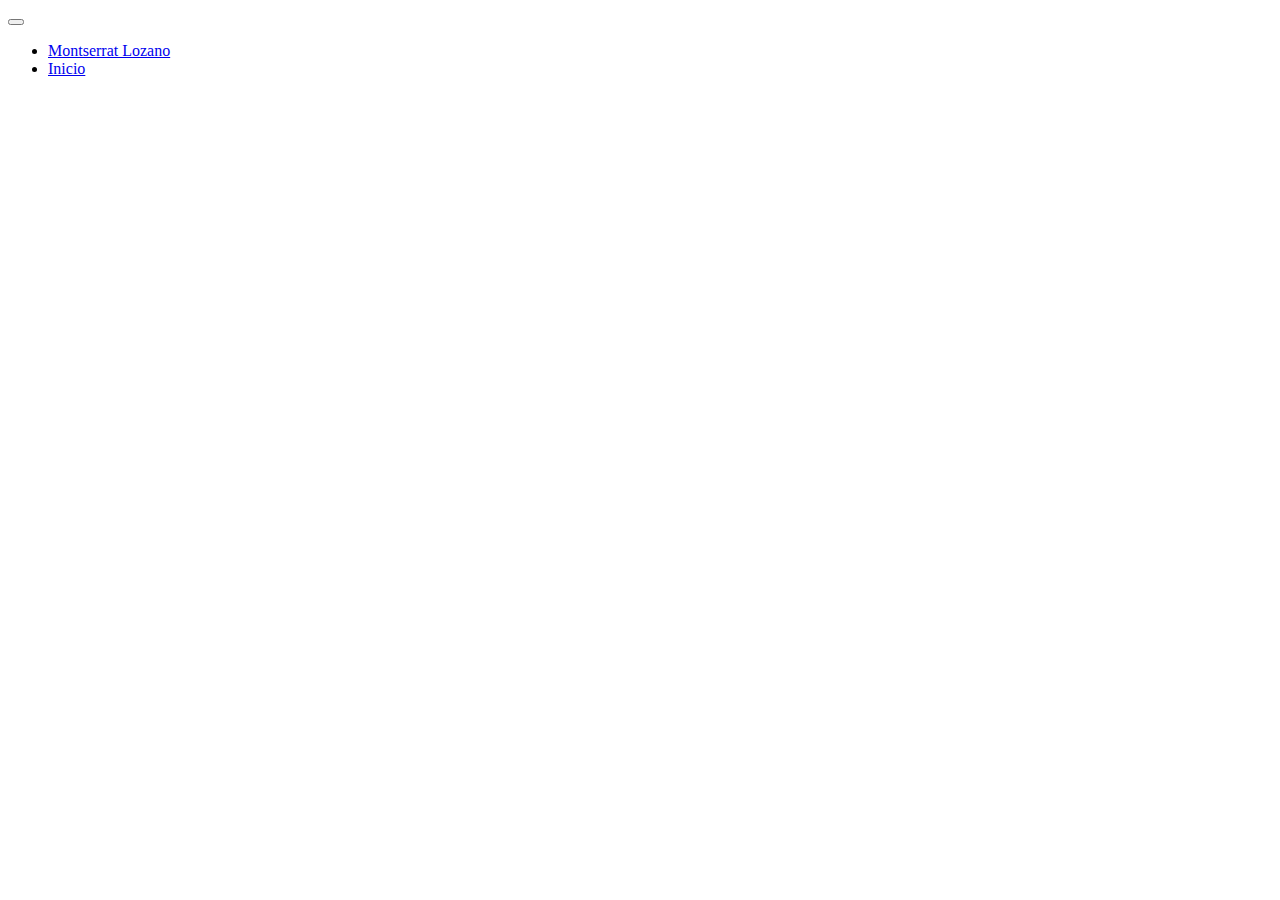
<file: header.html>
<!DOCTYPE html>
<html lang="en">
<head>
    <meta charset="UTF-8">
    <meta name="viewport" content="width=device-width, initial-scale=1.0">
    <title>Document</title>
</head>
<body>
    <header>
        <!-- Navbar -->
        <nav class="navbar navbar-expand-lg navbar-light bg-white">
            <div class="container-fluid">
                <button class="navbar-toggler" type="button" data-mdb-toggle="collapse"
                    data-mdb-target="#navbarExample01" aria-controls="navbarExample01" aria-expanded="false"
                    aria-label="Toggle navigation">
                    <i class="fas fa-bars"></i>
                </button>
                <div class="collapse navbar-collapse" id="navbarExample01">
                    <ul class="navbar-nav me-auto mb-2 mb-lg-0">
                        <li class="nav-item active">
                            <a class="nav-link" aria-current="page" href="https://linktr.ee/zaimont">Montserrat Lozano</a>
                        </li>
                        <li class="nav-item active">
                            <a class="nav-link" aria-current="page" href="index.html">Inicio</a>
                        </li>
                    </ul>
                </div>
            </div>
        </nav>
    </header>
    
</body>
</html>
</file>
